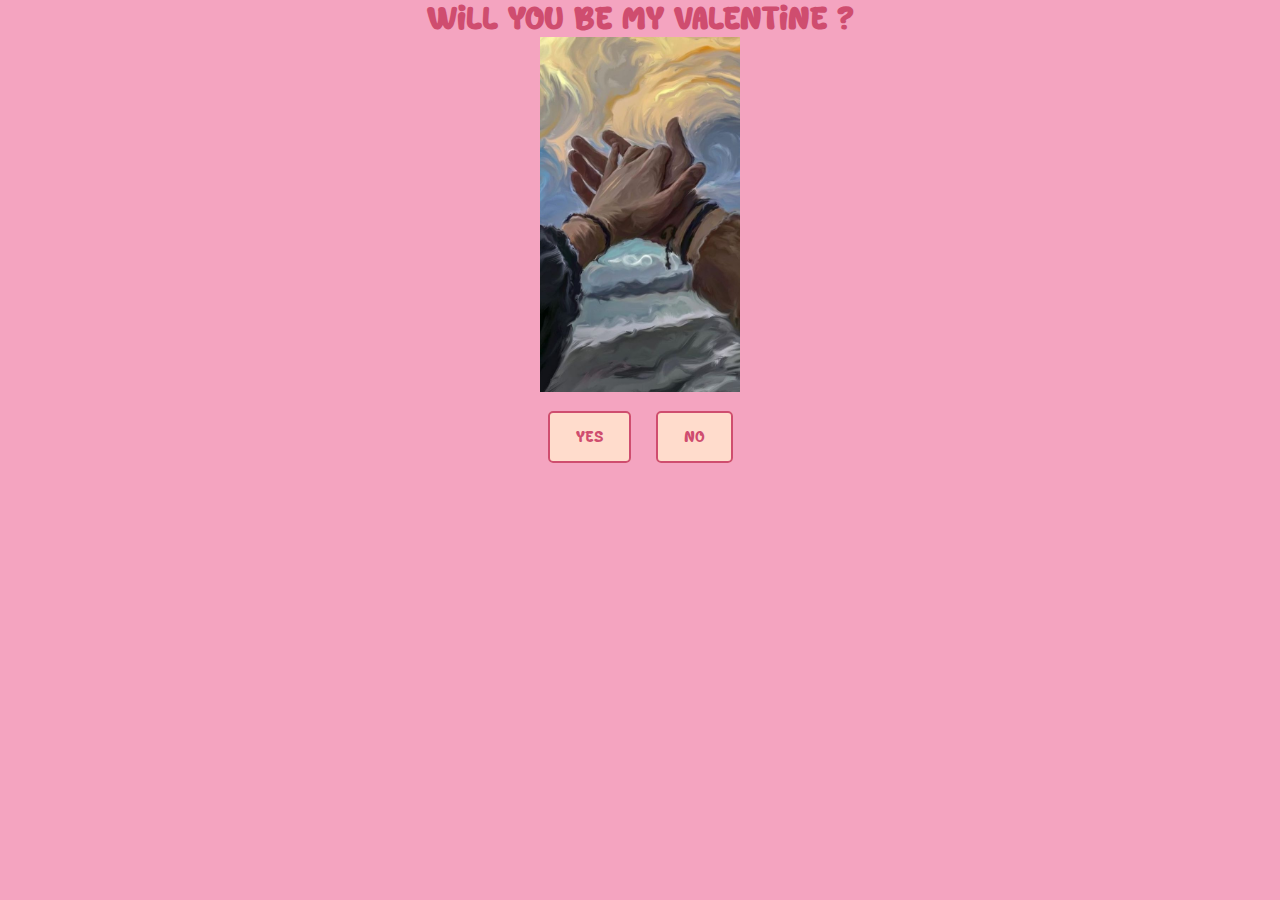
<file: valentine_day/index.html>
<!DOCTYPE html>
<html>

<head>
  <meta charset="utf-8">
  <meta name="viewport" content="width=device-width">
  <title>Will You be My Valentine</title>
  <link href="style.css" rel="stylesheet" type="text/css" />
</head>

<body>
  <h1>Will you be my valentine ? </h1>
  <img src= "Image/love.jpg" class="love">

<br><br>
  
  <div class="answerbuttons">
    <a href="yes.html" class="links">Yes</a>
    <a href="no.html" class="links">No</a>
</body>

</html>
</file>
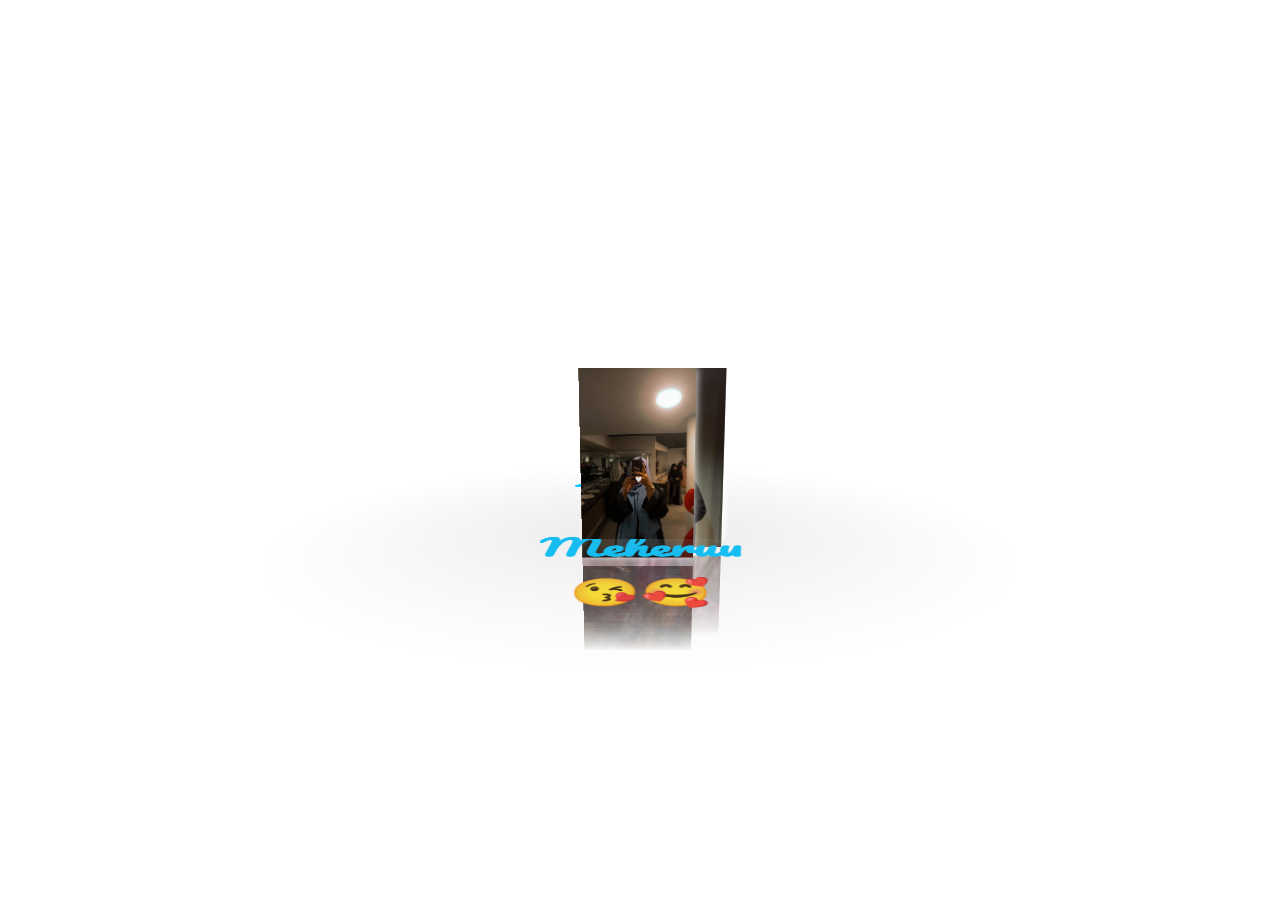
<file: valentine_day/love/index.html>
<!DOCTYPE html>
<html lang="vi">
<head>
    <meta charset="UTF-8">
    <meta http-equiv="X-UA-Compatible" content="IE=edge">
    <meta name="viewport" content="width=device-width, initial-scale=1.0">
    <title>Uyên Nhi</title>
    <link rel="shortcut icon" href="./icon.png" type="image/x-icon">
    <link rel="stylesheet" href="main.css">
    <link rel="preconnect" href="https://fonts.googleapis.com">
    <link rel="preconnect" href="https://fonts.gstatic.com" crossorigin>
    <link href="https://fonts.googleapis.com/css2?family=Dancing+Script&display=swap" rel="stylesheet">
</head>
<body>
    <div id="drag-container">
        <div id="spin-container">
            <img src="./images/r1.jpg" alt="">
            <img src="./images/r2.jpg" alt="">
            <img src="./images/r3.jpg" alt="">
            <img src="./images/r4.jpg" alt="">
            <img src="./images/r5.jpg" alt="">
            <img src="./images/r6.jpg" alt="">
            <img src="./images/r7.jpg" alt="">
            <img src="./images/r8.jpg" alt="">
            <img src="./images/r9.jpg" alt="">
            <img src="./images/r10.jpg" alt="">
            <p>I Love you Meheruu 😘🥰</p>
        </div>
        <div id="ground"></div>
    </div>
    
    <div id="music-container"></div>
    <!-- <div id="canva">
        <canvas id="canvas"></canvas>
    </div> -->

    <!-- Audio tự động phát -->
    <audio id="myAudio" autoplay playsinline>
        <source src="music/setlove.mp3" type="audio/mpeg">
        <source src="music/setlove.ogg" type="audio/ogg">
    </audio>

    <script src="main.js"></script>

    <script>
        window.onload = function() {
            var audio = document.getElementById("myAudio");
            audio.muted = false;
            audio.play().catch(function(e) {
                console.log('Audio playback failed:', e);
            });

            // Hiệu ứng pháo hoa và trái tim
            const canvas = document.getElementById("canvas");
            const ctx = canvas.getContext("2d");
            canvas.width = window.innerWidth;
            canvas.height = window.innerHeight;

            function random(min, max) {
                return Math.random() * (max - min) + min;
            }

            function Firework(x, y) {
                this.x = x;
                this.y = y;
                this.radius = random(2, 4);
                this.color = `hsl(${random(0, 360)}, 100%, 50%)`;
                this.vx = random(-3, 3);
                this.vy = random(-3, 3);
                this.life = 100;
            }

            Firework.prototype.draw = function () {
                ctx.beginPath();
                ctx.arc(this.x, this.y, this.radius, 0, Math.PI * 2);
                ctx.fillStyle = this.color;
                ctx.fill();
            };

            Firework.prototype.update = function () {
                this.x += this.vx;
                this.y += this.vy;
                this.life--;
            };

            function Heart(x, y) {
                this.x = x;
                this.y = y;
                this.size = random(20, 40);
                this.color = 'red';
                this.vy = random(-2, -1);
                this.opacity = 1;
            }

            Heart.prototype.draw = function () {
                ctx.beginPath();
                ctx.moveTo(this.x, this.y);
                ctx.bezierCurveTo(this.x - this.size / 2, this.y - this.size / 2, this.x - this.size, this.y + this.size / 3, this.x, this.y + this.size);
                ctx.bezierCurveTo(this.x + this.size, this.y + this.size / 3, this.x + this.size / 2, this.y - this.size / 2, this.x, this.y);
                ctx.fillStyle = this.color;
                ctx.globalAlpha = this.opacity;
                ctx.fill();
                ctx.globalAlpha = 1;
            };

            Heart.prototype.update = function () {
                this.y += this.vy;
                this.opacity -= 0.01;
            };

            let fireworks = [];
            let hearts = [];

            function animate() {
                ctx.clearRect(0, 0, canvas.width, canvas.height);
                if (Math.random() < 0.1) {
                    fireworks.push(new Firework(random(0, canvas.width), random(0, canvas.height)));
                }
                if (Math.random() < 0.05) {
                    hearts.push(new Heart(random(0, canvas.width), canvas.height));
                }

                fireworks.forEach((firework, index) => {
                    firework.draw();
                    firework.update();
                    if (firework.life <= 0) {
                        fireworks.splice(index, 1);
                    }
                });

                hearts.forEach((heart, index) => {
                    heart.draw();
                    heart.update();
                    if (heart.opacity <= 0) {
                        hearts.splice(index, 1);
                    }
                });

                requestAnimationFrame(animate);
            }
            animate();
        };
    </script>
</body>
</html>
</file>
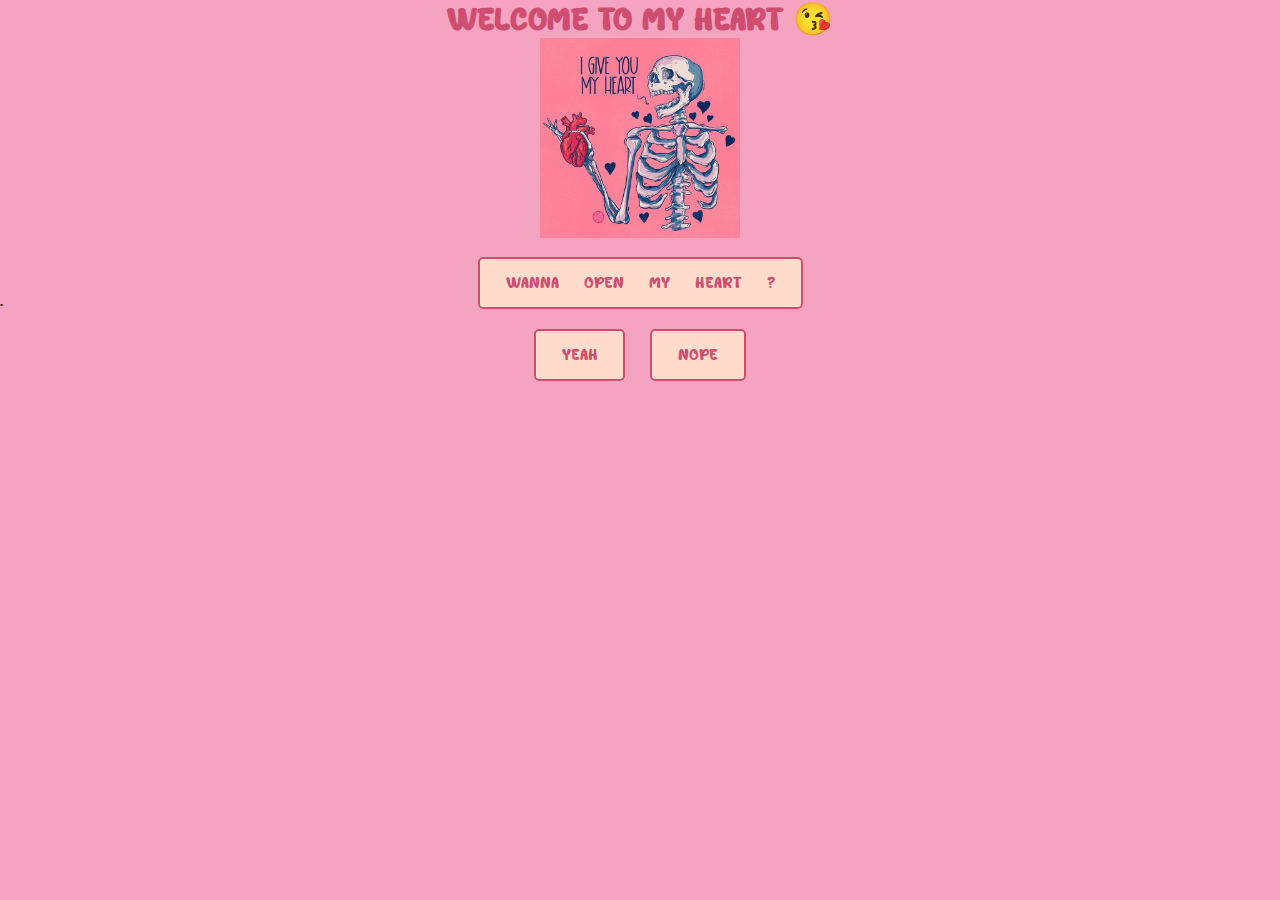
<file: valentine_day/heart.html>
<!DOCTYPE html>
<html>

<head>
  <meta charset="utf-8">
  <meta name="viewport" content="width=device-width">
  <title>Will You be My Valentine</title>
  <link href="style.css" rel="stylesheet" type="text/css" />
</head>


<body>
  <h1>
    Welcome to my heart 😘
  </h1>

  <img src="Image/heart.jpg" class="love">

  <br><br>
  
  <div class="answerbuttons">
    <a href="openmyheart.html" class="links2">Wanna open my Heart ?</a> 
  </div>.
  
  <br>
  <br><br>
  
  <div class="answerbuttons">
    <a href="you.html" class="links2">Yeah</a>
    <a href="no2.html" class="links2">Nope</a>
  </div>
  
</body>
</file>
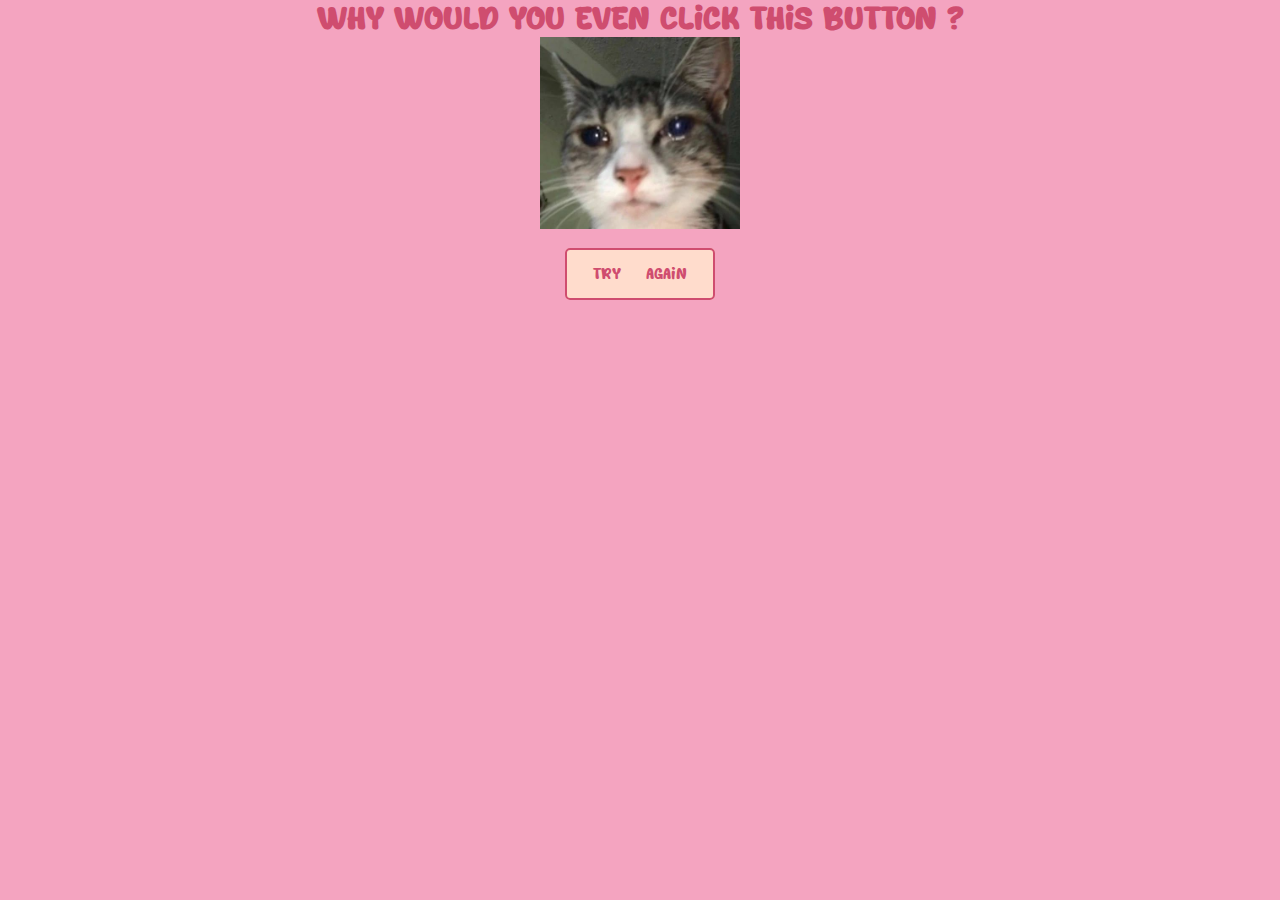
<file: valentine_day/no.html>
<!DOCTYPE html>
<html>

<head>
  <meta charset="utf-8">
  <meta name="viewport" content="width=device-width">
  <title>Will You be My Valentine</title>
  <link href="style.css" rel="stylesheet" type="text/css" />
</head>


<body>

  <h1>
    Why would you even click this button ? 
  </h1>

  <img src="Image/sadcatjpg.jpg" class="love">

  <br><br>
  
  <div class="answerbuttons">
    
  <a href="index.html" class="links" >Try Again</a>
</body>
</file>
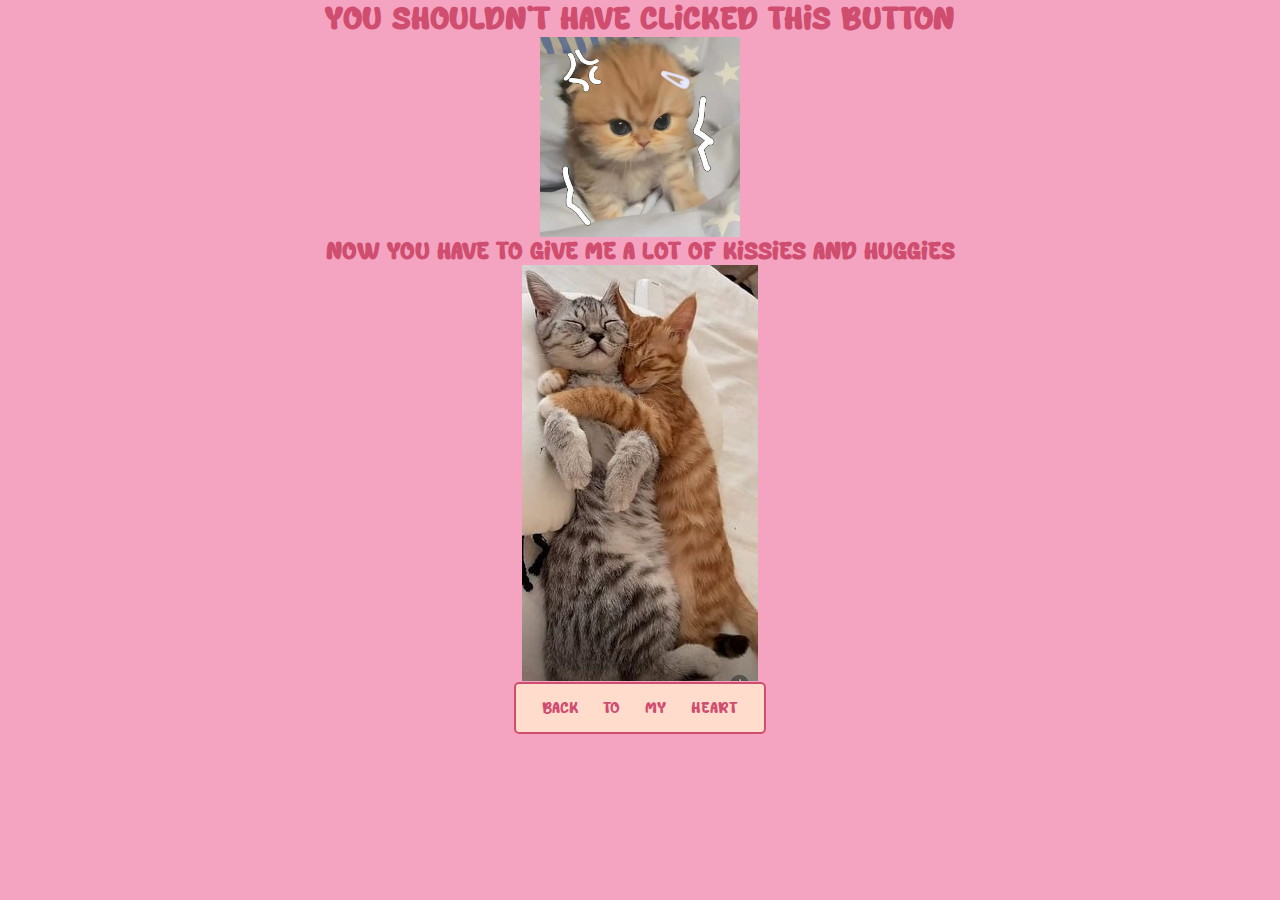
<file: valentine_day/no2.html>
<!DOCTYPE html>
<html>

<head>
  <meta charset="utf-8">
  <meta name="viewport" content="width=device-width">
  <title>Will You be My Valentine</title>
  <link href="style.css" rel="stylesheet" type="text/css" />
</head>


<body>

  <h1>
    You shouldn't have clicked this button
  </h1>

  <img src="Image/angrycat.jpg" class="love">

  <h2>
    Now You have to give me a lot of kissies and huggies
  </h2>

  <img src="Image/hug.jpg" class="love2">

  <br>
  
  <div class="answerbuttons">
    <a href="heart.html" class="links2">Back To my Heart</a>
 
</body>
</file>
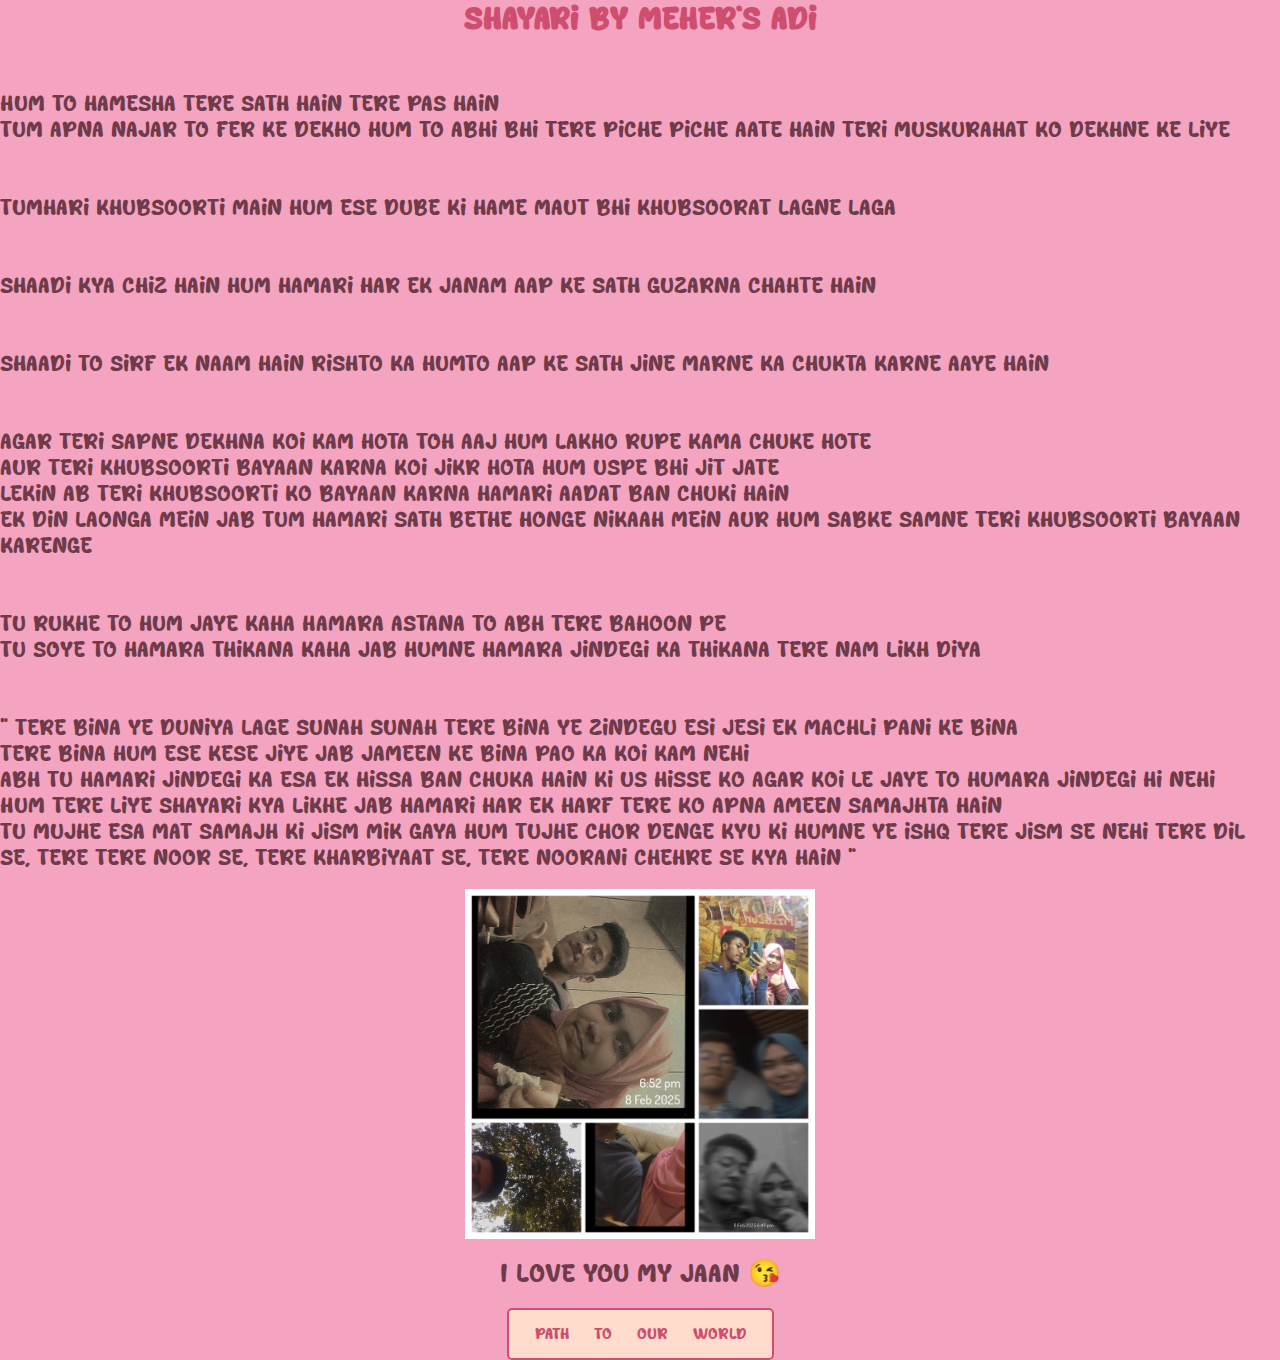
<file: valentine_day/shayari.html>
<!DOCTYPE html>
<html>

<head>
  <meta charset="utf-8">
  <meta name="viewport" content="width=device-width">
  <title>Will You be My Valentine</title>
  <link href="style.css" rel="stylesheet" type="text/css" />
</head>

<body>
  <h1>
    Shayari by Meher's Adi
  </h1>
  <br><br><br>
  <ul>
    <li>
      Hum to hamesha tere sath hain tere pas hain <br>
      Tum apna najar to fer ke dekho hum to abhi bhi tere piche piche aate hain teri muskurahat ko dekhne ke liye 

    </li>
    <br><br>
    <li>
      Tumhari khubsoorti main hum ese dube ki hame maut bhi khubsoorat lagne laga
    </li>
    <br><br>
    <li>
      Shaadi kya chiz hain hum hamari har ek janam aap ke sath guzarna chahte hain
    </li>
    <br><br>
    <li>
      Shaadi to sirf ek naam hain rishto ka humto aap ke sath jine marne ka chukta karne aaye hain
    </li>
    <br><br>
    <li>
      Agar teri sapne dekhna koi kam hota toh aaj hum lakho rupe kama chuke hote <br>

      Aur teri khubsoorti bayaan karna koi jikr hota hum uspe bhi  jit jate <br>

      Lekin ab teri khubsoorti ko bayaan karna hamari aadat ban chuki hain <br>
      Ek din laonga mein jab tum hamari sath bethe honge nikaah mein aur hum sabke samne teri khubsoorti bayaan karenge <br> 
    </li>
    <br><br>
    <li>
       Tu Rukhe to hum jaye kaha 
       Hamara astana to abh tere bahoon pe  
       <br>
       Tu soye to hamara thikana kaha 
       Jab humne hamara jindegi ka thikana tere nam likh diya 
    </li>
    <br><br>
    <li>
      " Tere bina ye duniya lage sunah sunah 
      Tere bina ye zindegu esi jesi ek machli Pani ke bina <br>

      Tere bina hum ese kese jiye jab jameen ke bina pao ka koi kam nehi <br>
 
      Abh tu hamari jindegi ka esa ek hissa ban chuka hain ki us hisse ko agar koi le jaye to humara jindegi hi nehi <br>  

      Hum tere liye shayari kya likhe jab hamari har ek harf tere ko apna ameen samajhta hain <br>
 
      Tu mujhe esa mat samajh ki jism mik gaya hum tujhe chor denge kyu ki humne ye ishq tere jism se nehi tere dil se, tere tere noor se, tere kharbiyaat se, tere noorani chehre se kya hain "
    </li>
  </ul>
  <br>
 <img src="Image/IMG-20250207-WA0023-COLLAGE.jpg" class="love2">
  <br>
  <figcaption>
    I love you My Jaan 😘
  </figcaption>
  
  <br><br>
  
  <div class="answerbuttons">
      <a href="love/index.html" class="world">Path to Our World</a>
  </div>
</body>
</file>
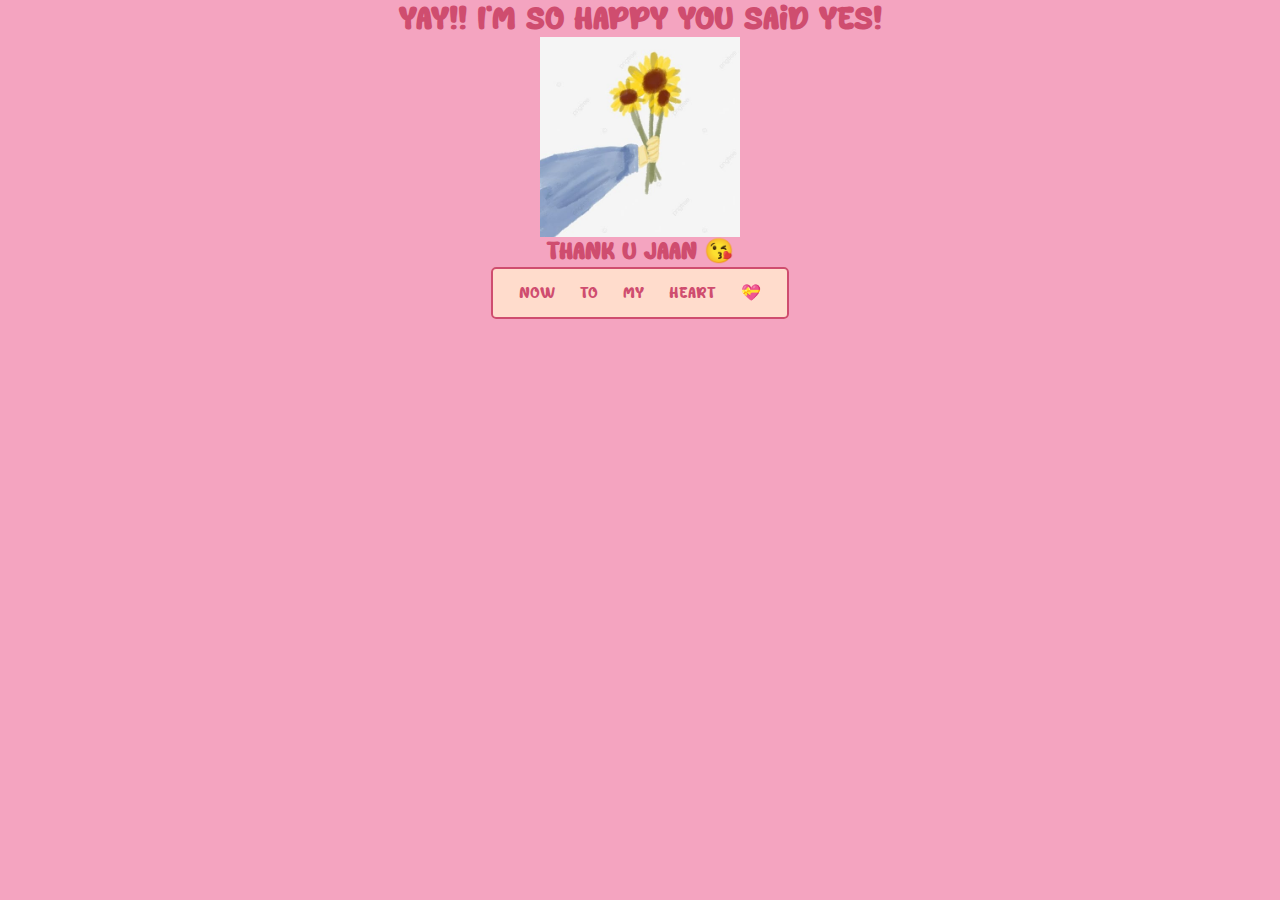
<file: valentine_day/yes.html>
<!DOCTYPE html>
<html>

<head>
  <meta charset="utf-8">
  <meta name="viewport" content="width=device-width">
  <title>Will You be My Valentine</title>
  <link href="style.css" rel="stylesheet" type="text/css" />
</head>



<body>
  <h1>
    Yay!! I'm so happy you said yes!
  </h1>



  <img src="Image/flowers.jpg" class="love">


  <h2>Thank u Jaan 😘</h2>
<br>
  <div class="answerbuttons">

  <a href="heart.html" class="links2">Now to my Heart 💝</back>

</body>


</html>
</file>
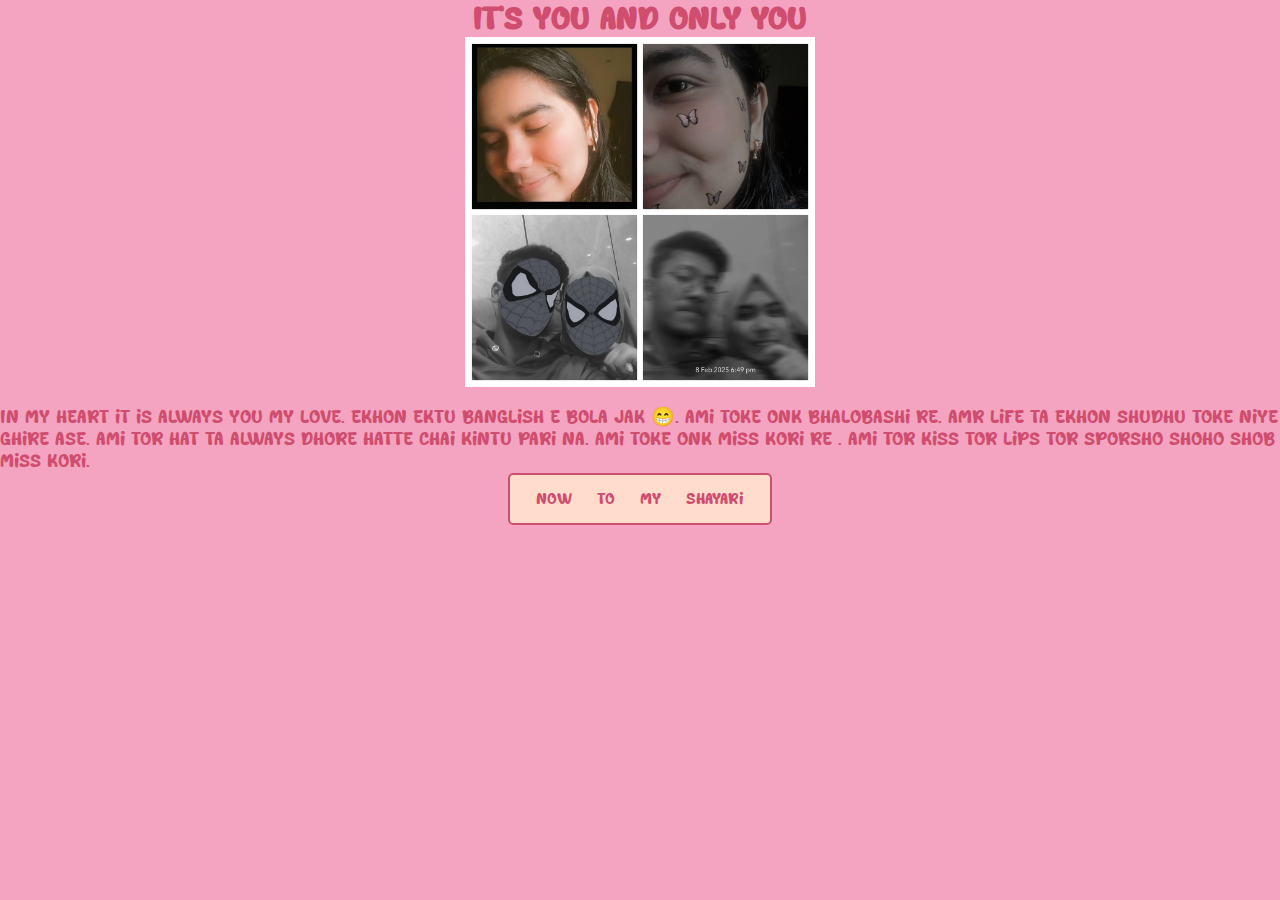
<file: valentine_day/you.html>
<!DOCTYPE html>
<html>

<head>
  <meta charset="utf-8">
  <meta name="viewport" content="width=device-width">
  <title>Will You be My Valentine</title>
  <link href="style.css" rel="stylesheet" type="text/css" />
</head>



<body>
  <h1>
    It's You and only you 
  </h1>

  <img src="Image/Snapchat-982633257-COLLAGE.jpg" class="love2">

  <br>
  
  <p>In my Heart it is always you my love. Ekhon ektu banglish e bola jak 😁. ami toke         onk bhalobashi re. Amr life ta ekhon shudhu toke niye ghire ase. ami tor hat ta          always dhore hatte chai kintu pari na. ami toke onk miss kori re . ami tor kiss tor      lips tor sporsho shoho shob miss kori.</p>

  
<br> 
  
  <div class="answerbuttons">

    <a href="shayari.html" class="links2">Now to My Shayari</a>
    
  

</body>


</html>
</file>
<file: valentine_day/style.css>
*{
  margin: 0;
  padding: 0;
  box-sizing: border-box;
}

html {
  height: 100%;
  width: 100%;
}

@font-face{
  font-family: 'hiyos';
  src: url('Hiyos.otf') format('truetype');
}

h1{
  color: #cf4d6f;
  text-align: center;
}


body{
  background-color: #f4a4c0;
  font-family: 'hiyos';
}

.love {
  max-width: 200px;
  height: auto;
  display: block;
  margin-left: auto;
  margin-right: auto;
}

.answerbuttons {
  text-align: center;
  word-spacing: 20px;
}


.links{
  text-decoration: none;
  color: #cf4d6f;
  padding: 15px 26px ;
  border: 2px solid #cf4d6f;
  border-radius: 5px;
  background-color: #ffdccc;
  
}

.links2 {
  text-decoration: none;
  color: #cf4d6f;
  padding: 15px 26px ;
  border: 2px solid #cf4d6f;
  border-radius: 5px;
  background-color: #ffdccc;
  text-align: center;
  
}



a:hover{
  color: red;
  border: 2px solid red;
}


h2{
  color: #cf4d6f;
  text-align: center;
}


.love2{
  max-width: 350px;
  height: auto;
  display: block;
  margin-left: auto;
  margin-right: auto;
}

p{
  color: #cf4d6f;
  font-size: 0.5cm;
}

ul{
  color: #6d3b49;
  font-size: 0.6cm;
  
}

figcaption{
  color: #6d3b49;
  font-size: 0.7cm;
  text-align: center;
}


.world{
  text-decoration: none;
  color: #cf4d6f;
  padding: 15px 26px ;
  border: 2px solid #cf4d6f;
  border-radius: 5px;
  background-color: #ffdccc;
  text-align: center;
 }


.container{
    width: 100%;
    min-height: 100vh;
    display: flex;
    align-items: center;
    justify-content: center;
    padding: 50px 8%;
 }

.gallery{
  display: grid;
  grid-template-columns: repeat(4, minmax(250px, 1fr)) ;
  grid-gap: 30px;

 }

.gallery img {
    width: 100%;
 }

.hero {
  background-color: #f4a4c0;
}
</file>
<file: valentine_day/love/main.css>
@import url('https://fonts.googleapis.com/css2?family=Amita:wght@400;700&family=Archivo:ital,wght@0,100..900;1,100..900&family=Bilbo+Swash+Caps&family=Inter:opsz,wght@14..32,500&family=Noto+Serif:ital,wght@0,100..900;1,100..900&family=Pacifico&family=Poppins:ital,wght@0,100;0,200;0,300;0,400;0,500;0,600;0,700;0,800;0,900;1,100;1,200;1,300;1,400;1,500;1,600;1,700;1,800;1,900&family=Tiro+Devanagari+Marathi:ital@0;1&display=swap');

* {
    margin: 0;
    padding: 0;
  }
  
  html,
  body {
    height: 100%;
    /* for touch screen */
    touch-action: none; 
  }
  
  body {
    overflow: hidden;
    display: -webkit-box;
    display: -ms-flexbox;
    display: flex;
    font-family: "Pacifico", sans-serif;
    background: #ffffff;
    -webkit-perspective: 1000px;
            perspective: 1000px;
    -webkit-transform-style: preserve-3d;
            transform-style: preserve-3d;
  }
  
  #drag-container, #spin-container {
    position: relative;
    display: -webkit-box;
    display: -ms-flexbox;
    display: flex;
    margin: auto;
    -webkit-transform-style: preserve-3d;
            transform-style: preserve-3d;
    -webkit-transform: rotateX(-10deg);
            transform: rotateX(-10deg);
            z-index: 100;
  }
  
  #drag-container img, #drag-container video {
    -webkit-transform-style: preserve-3d;
            transform-style: preserve-3d;
    position: absolute;
    left: 0;
    top: 0;
    max-width: 120%;
    max-height: 120%; 
    line-height: 200px;
    font-size: 50px;
    text-align: center;
    -webkit-box-shadow: 0 0 8px #fff;
            box-shadow: 0 0 8px #fff;
    -webkit-box-reflect: below 10px linear-gradient(transparent, transparent, #0005);
  }
  
  #drag-container img:hover, #drag-container video:hover {
    -webkit-box-shadow: 0 0 15px #fffd;
            box-shadow: 0 0 15px #fffd;
    -webkit-box-reflect: below 10px linear-gradient(transparent, transparent, #0007);
  }
  
  #drag-container p {
    
    position: absolute;
    top: 100%;
    left: 50%;
    -webkit-transform: translate(-50%,-50%) rotateX(90deg);
            transform: translate(-50%,-50%) rotateX(90deg);
    color: rgb(0, 195, 255);
    animation: fadein ease 15s;
  }

  @keyframes fadein {
      from {
          opacity:0;
          
      }
      to {
          opacity: 1;
          
      }
  }
  
  #ground {
    width: 900px;
    height: 900px;
    position: absolute;
    top: 100%;
    left: 50%;
    -webkit-transform: translate(-50%,-50%) rotateX(90deg);
            transform: translate(-50%,-50%) rotateX(90deg);
    background: -webkit-radial-gradient(center center, farthest-side , #9993, transparent);
  }
  
  #music-container {
    position: absolute;
    top: 0;
    left: 0;
    display: none;
  }
  
  @-webkit-keyframes spin {
    from{
      -webkit-transform: rotateY(0deg);
              transform: rotateY(0deg);
    } to{
      -webkit-transform: rotateY(360deg);
              transform: rotateY(360deg);
    }
  }
  
  @keyframes spin {
    from{
      -webkit-transform: rotateY(0deg);
              transform: rotateY(0deg);
    } to{
      -webkit-transform: rotateY(360deg);
              transform: rotateY(360deg);
    }
  }
  @-webkit-keyframes spinRevert {
    from{
      -webkit-transform: rotateY(360deg);
              transform: rotateY(360deg);
    } to{
      -webkit-transform: rotateY(0deg);
              transform: rotateY(0deg);
    }
  }
  @keyframes spinRevert {
    from{
      -webkit-transform: rotateY(360deg);
              transform: rotateY(360deg);
    } to{
      -webkit-transform: rotateY(0deg);
              transform: rotateY(0deg);
    }
  }

  #canvas {
    background-color:transparent;   
    color: transparent; 
    margin: 0;
    overflow: hidden;
    background-repeat: no-repeat;
    width: 100vw;
  }


#canva {
    position: absolute;
    top: 0px;
    right: 0px;
    overflow: hidden;
}

p {
    font-weight: 600;
    font-size: 4vw;
    text-align: center;
    
}

@media screen and (max-width: 658px)    {
  p {
    font-weight: 600;
    font-size: 12vw;
    text-align: center;
}
}
</file>
